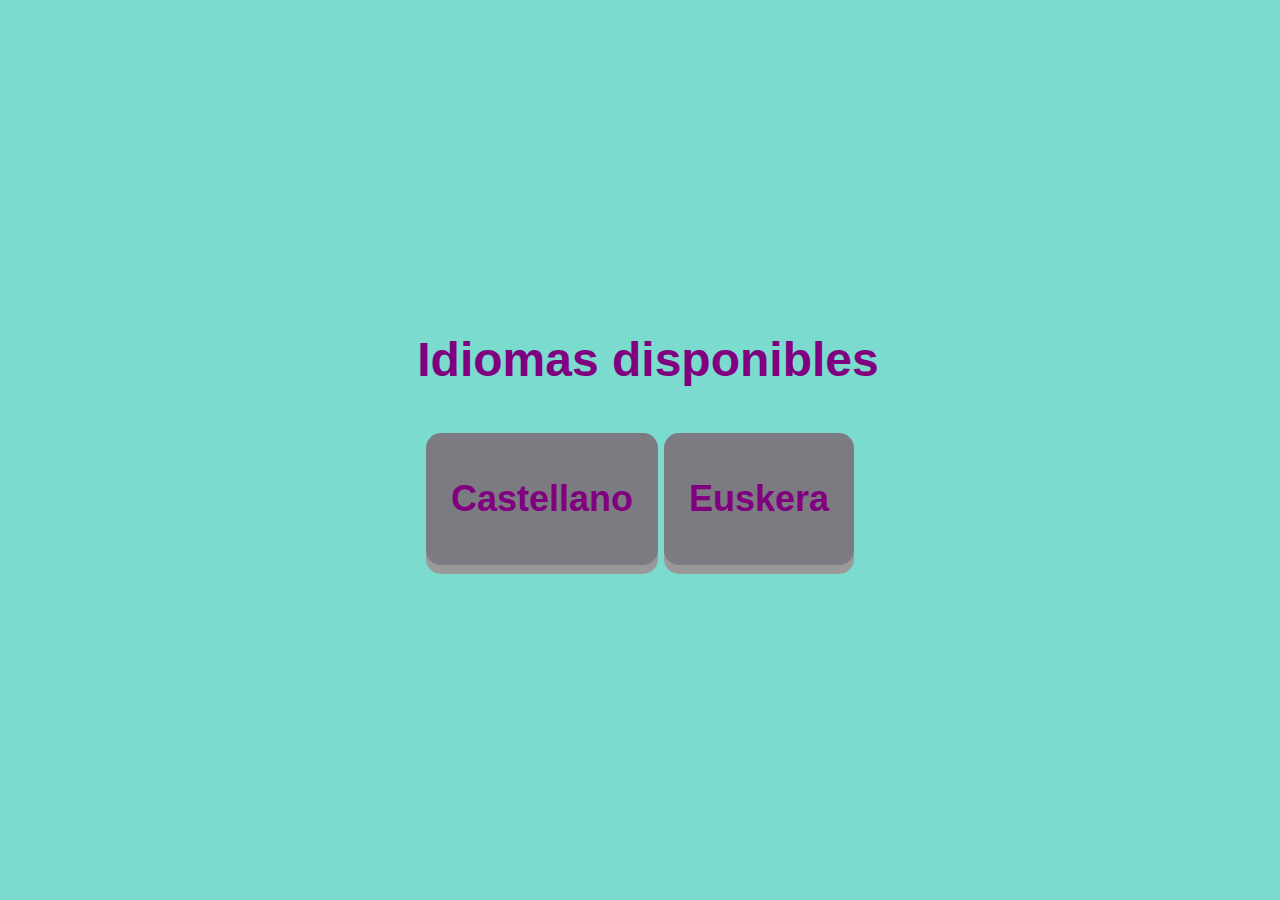
<file: formularios/index.html>
<!--página inicial del proyecto, en la que me da la opción de elegir el idioma-->
<!--Las cookies solo se guardan  en firefox, en los demás buscadores me da problemas,
    en firefox una vez elegido el idioma sio se cierra el buscador en la siguiente vez que abro index.html la página
que se abre es directamente la elegida, pero si cierro el buscador no se guarda el idioma y me lo vulve a preguntar
sin enbargo en internet explorer , desbloqueo los elemwnto y sale directamente la página de euskera-->
<!DOCTYPE html>
<html>
    <head>
   <title>Eligiendo idioma</title>
   <link rel="stylesheet" href="estilo.css" />
    <meta charset="UTF-8">
</head>
<body>
    <h1>Idiomas disponibles</h1>
    <!--botones para elegir idioma al realizar click sobre ellos se invoca la función elegirIdioma-->
    <div id="botones">
    <button id="boton1" onclick="crearCookie('castellano')"><h2>Castellano</h2></button>
    <button id="boton2" onclick="crearCookie('euskera')"><h2>Euskera</h2></button>
    </div>
     <!--enlace al script-->
    <script type="text/javascript" src="index.js"></script>
</body>
</html>
</file>
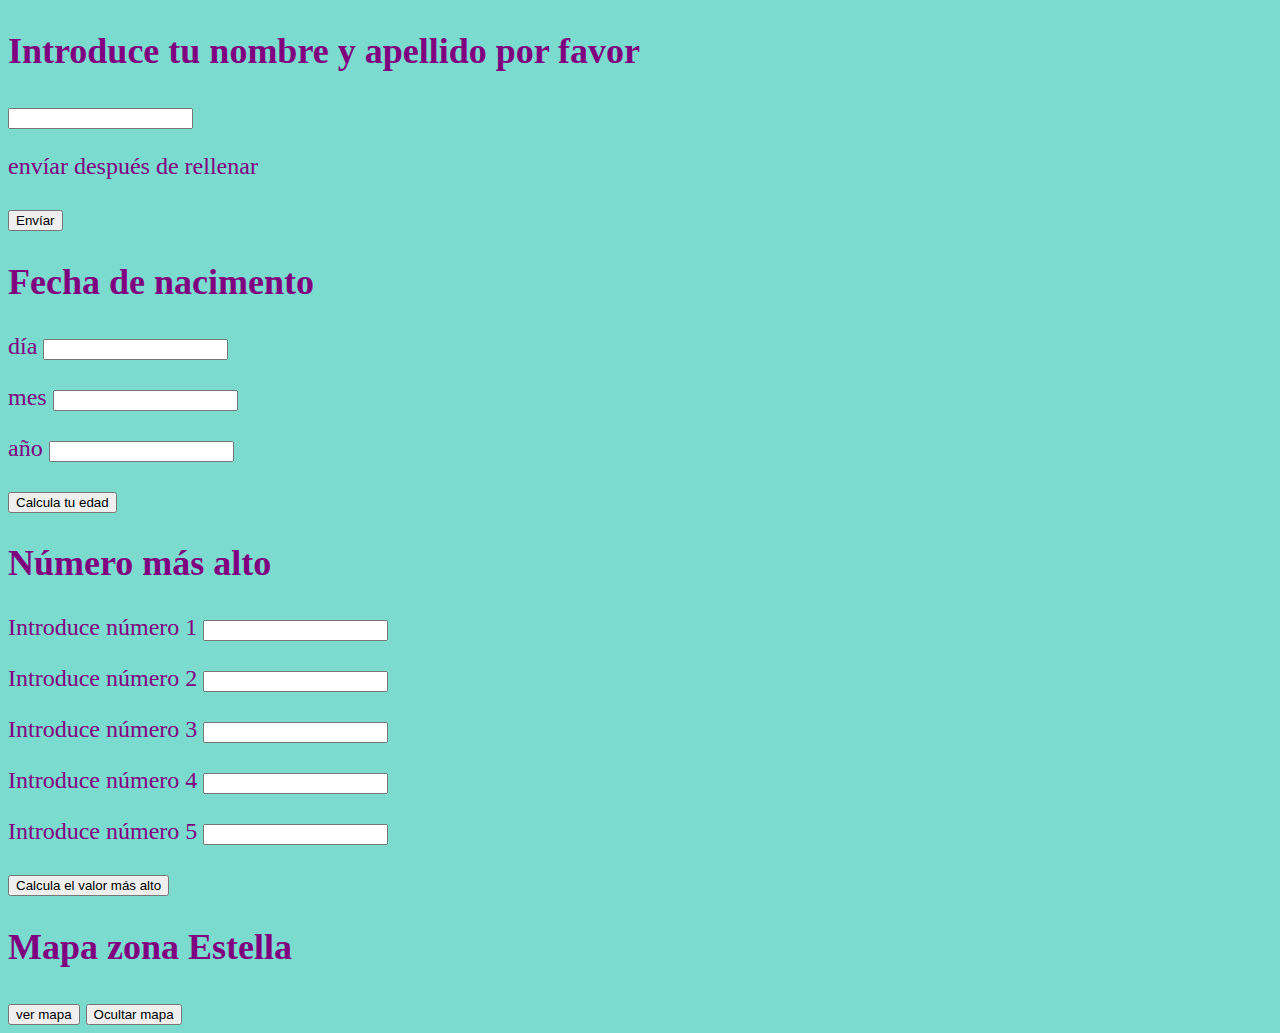
<file: formularios/castellano.html>
<!DOCTYPE html>
<html>
    <head>
      <link rel="stylesheet" href="estilo.css" /> 
    <title>página en castellano</title>
    <meta charset="UTF-8">
</head>
<body>
   <h2>Introduce tu nombre y apellido por favor</h2> 
   <form name="formulario1"> <!--creo un formulario-->
    <input type="text" id="insertaNombre" /> <!--creo casilla para introducir datos-->
  </form>
  <p>envíar después de rellenar</p>
  <button type="button"  onclick="escribir()"  > Envíar</button> <!--el botón en el que al hacer click invoca al metodo escribir-->
  <div id="respuesta1" ></div> <!--espacio donde se hayará la respuesta requerida, el resultado de la función escribir-->

  <h2>Fecha de nacimento</h2> 
  <form name="formulario2"> <!-- creo un formulario-->
    <p>día <input id="insertaDia" /></p> <!--casilla para introducir el día-->
    <p>mes <input id="insertaMes" /></p> <!-- casilla para introducir el mes-->
    <p>año  <input type="number" id="insertaAño" /></p>   <!--casilla para introducir el año  sólo de tipo numérico, para asegurarme
     que después el dato es válido para realizar la función -->
   <button type="button"  onclick="calcularEdad()"  > Calcula tu edad </button> <!-- botón que al realizarle click invoca a la calcularEdad-->
   <div id="edad" ></div> <!-- espacio donde se hayará la respuesta requerida, el resultado de la función escribir-->
 </form>

<h2>Número más alto</h2>
<form name="formulario3">  <!--creo un formulario-->
  <p>Introduce número 1 <input type="number" id="numero1"/></p> <!--casillas para introducir dato numérico-->
  <p>Introduce número 2 <input type="number" id="numero2"/></p>  
  <p>Introduce número 3 <input type="number" id="numero3"/></p>
  <p>Introduce número 4 <input type="number" id="numero4"/></p>
  <p>Introduce número 5 <input type="number" id="numero5"/></p>
  <button type="button"  onclick="calcularMasAlto()"  > Calcula el valor más alto </button> <!--botón que al clickar invoca a la funcion-->

</form>

<h2>Mapa zona Estella</h2>
 <!--dos botones los cuales abren ventana nueva y ocultan  ventana al realizar click sobre ellos-->
<button type="button"  onclick="abrirVentana()"  > ver mapa</button>
<button type="button"  onclick="cerrarVentana()"  > Ocultar mapa</button>
<!--div id="mapid"></div>//espacio donde se hayará la respuesta requerida, el resultado de la función escribir-->
    <script type="text/javascript" src="castellano.js"></script>

</body>
</html>
</file>
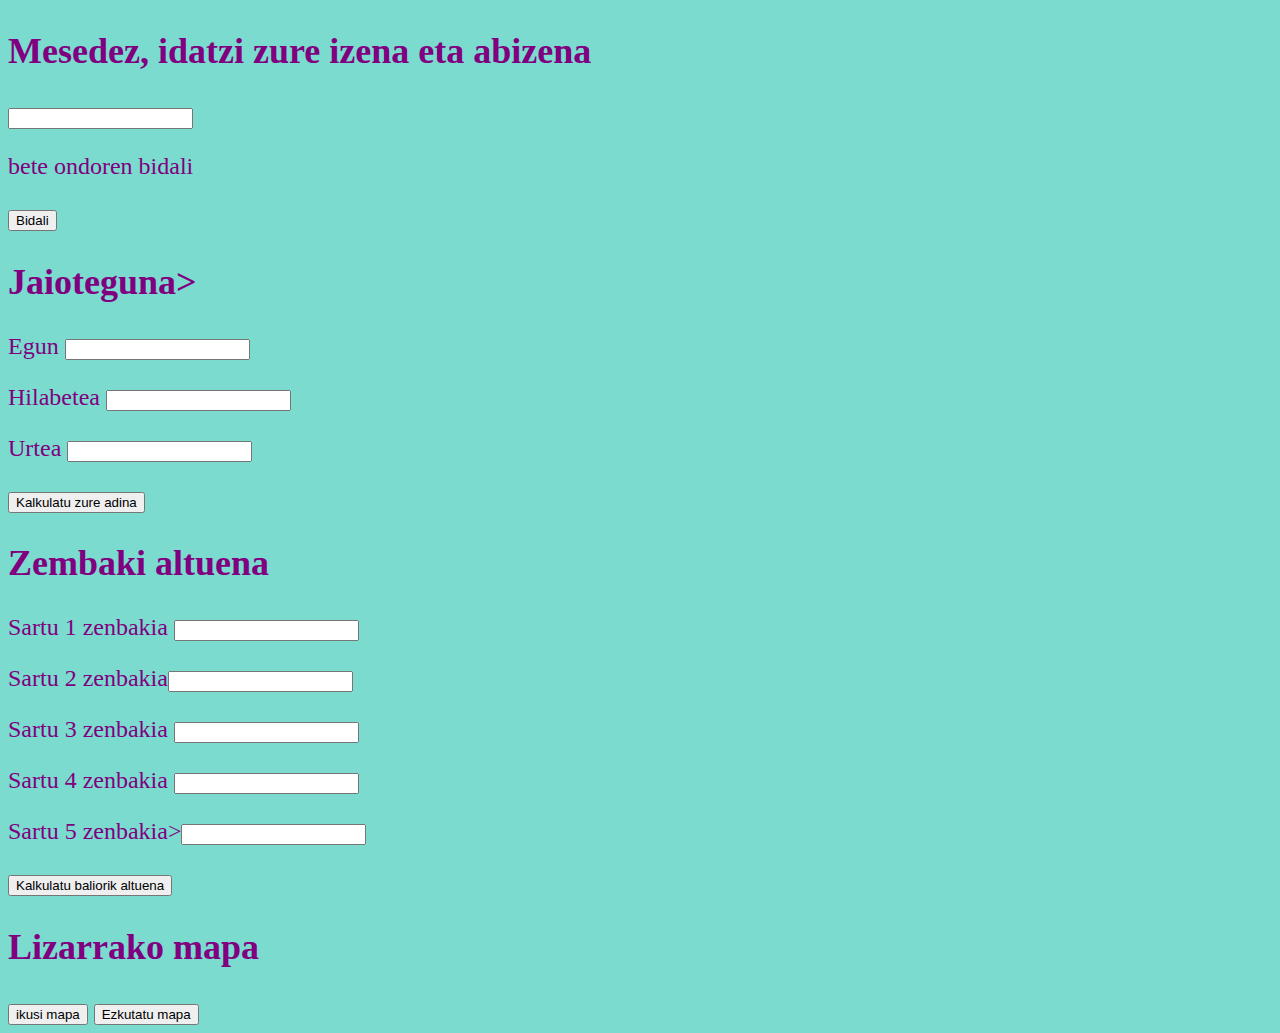
<file: formularios/euskera.html>
<!DOCTYPE html>
<html>
    <head>
      <link rel="stylesheet" href="estilo.css" /> 
    <title>euskeraz orrialdea</title>
    <meta charset="UTF-8">
</head>
<body>
   <h2>Mesedez, idatzi zure izena eta abizena</h2> 
   <form name="formulario1"> <!--creo un formulario-->
    <input type="text" id="insertaNombre" /> <!--creo casilla para introducir datos-->
  </form>
  <p>bete ondoren bidali</p>
  <button type="button"  onclick="escribir()"  > Bidali</button> <!--el botón en el que al hacer click invoca al metodo escribir-->
  <div id="respuesta1" ></div> <!--espacio donde se hayará la respuesta requerida, el resultado de la función escribir-->

  <h2>Jaioteguna></h2> 
  <form name="formulario2"> <!-- creo un formulario-->
    <p>Egun <input id="insertaDia" /></p> <!--casilla para introducir el día-->
    <p>Hilabetea <input id="insertaMes" /></p> <!-- casilla para introducir el mes-->
    <p>Urtea <input type="number" id="insertaAño" /></p>   <!--casilla para introducir el año  sólo de tipo numérico, para asegurarme
     que después el dato es válido para realizar la función -->
   <button type="button"  onclick="calcularEdad()"  > Kalkulatu zure adina </button> <!-- botón que al realizarle click invoca a la calcularEdad-->
   <div id="edad" ></div> <!-- espacio donde se hayará la respuesta requerida, el resultado de la función escribir-->
 </form>

<h2>Zembaki altuena</h2>
<form name="formulario3">  <!--creo un formulario-->
  <p>Sartu 1 zenbakia <input type="number" id="numero1"/></p> <!--casillas para introducir dato numérico-->
  <p> Sartu 2 zenbakia<input type="number" id="numero2"/></p>  
  <p>Sartu 3 zenbakia <input type="number" id="numero3"/></p>
  <p>Sartu 4 zenbakia <input type="number" id="numero4"/></p>
  <p>Sartu 5 zenbakia><input type="number" id="numero5"/></p>
  <button type="button"  onclick="calcularMasAlto()"  >Kalkulatu baliorik altuena  </button> <!--botón que al clickar invoca a la funcion-->

</form>

<h2>Lizarrako mapa</h2>
 <!--dos botones los cuales abren ventana nueva y ocultan  ventana al realizar click sobre ellos-->
<button type="button"  onclick="abrirVentana()"  >  ikusi mapa  </button>
<button type="button"  onclick="cerrarVentana()"  >Ezkutatu mapa </button>
<!--div id="mapid"></div>//espacio donde se hayará la respuesta requerida, el resultado de la función escribir-->
    <script type="text/javascript" src="euskera.js"></script>
  
</body>
</html>
</file>
<file: formularios/estilo.css>
body {
    background-color: rgb(122, 219, 206);
  
    font-family: Georgia, "Times New Roman",
          Times, serif;
    color: purple;
    font-size: 24px;
    }
  h1 {
    font-family: Helvetica, Geneva, Arial,
          SunSans-Regular, sans-serif ;
           width: 100%;
           position: absolute;
           top: 300px;
            text-align:center;
            
            
         } 

#botones{
    position: relative;
    top: 425px;
    text-align:center;
}
  
#boton1,#boton2{
   
    display: inline-block;
    padding: 15px 25px;
    font-size: 24px;
    cursor: pointer;
    text-align: center;
    text-decoration: none;
    outline: none;
    color: purple;
    background-color: #7b7b81;
    border: none;
    border-radius: 15px;
    box-shadow: 0 9px #999;}
</file>
